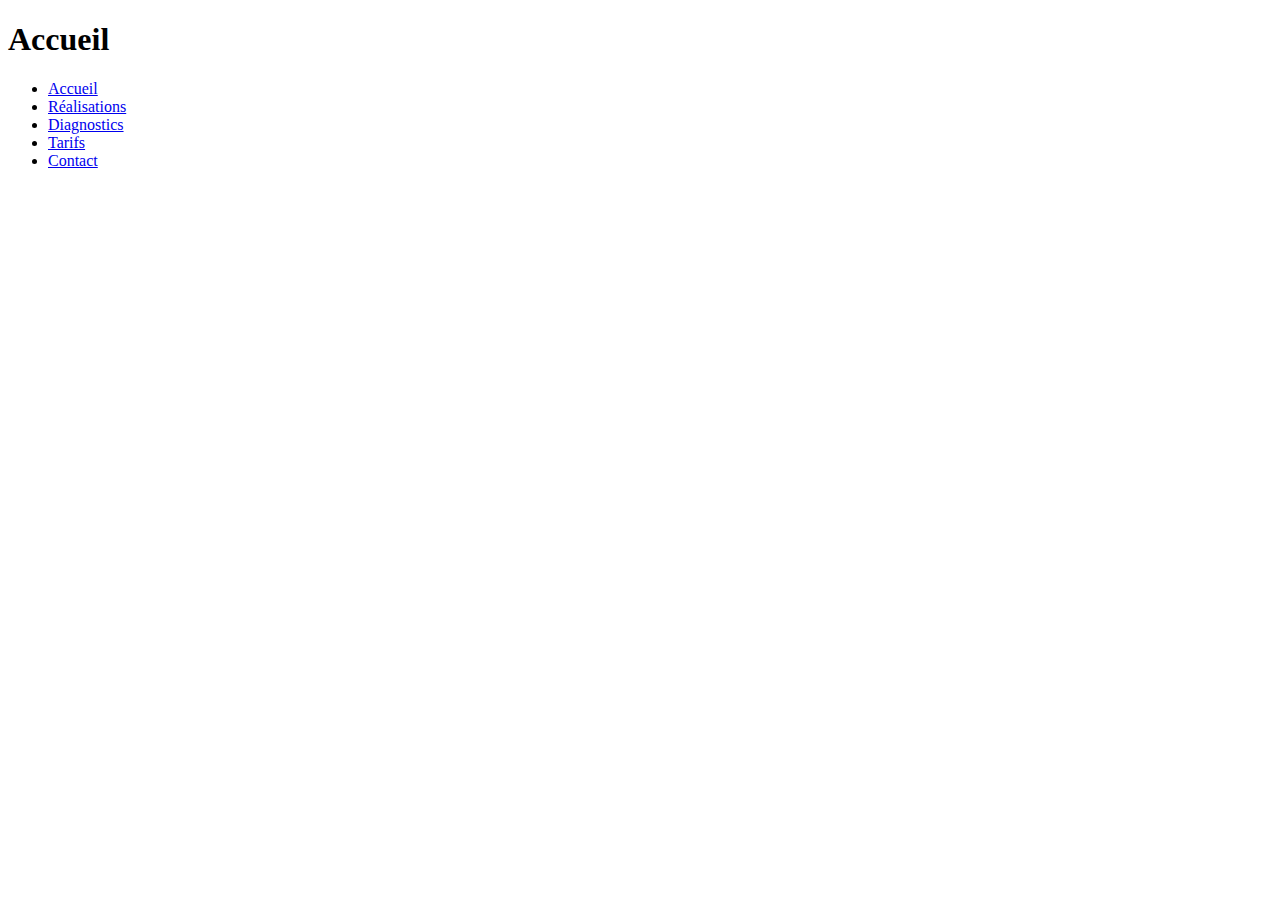
<file: contact.html>
<!DOCTYPE html>
<html lang="fr">
<head>
  <meta charset="UTF-8" />
  <meta name="viewport" content="width=device-width, initial-scale=1.0, height=device-height" />
  <title>Re-shoes</title>
  <link rel="stylesheet" href="assets/style/css/style.css" />
  <!-- <link rel="shortcut icon" type="image/png" href="assets/img/favicon.png" /> -->  
  <script src="assets/script/script.js"></script>
  <script src="https://ajax.googleapis.com/ajax/libs/jquery/3.4.1/jquery.min.js"></script>  
</head>

<body>
  <header>
    <h1>Accueil</h1>
    <nav id="navbar">
      <ul>
        <li>
          <a href="index.html">Accueil</a>
        </li>
        <li>
          <a href="real.html">Réalisations</a>
        </li>
        <li>
          <a href="diag.html">Diagnostics</a>
        </li>
        <li>
          <a href="tarif.html">Tarifs</a>
        </li>
        <li>
          <a href="contact.html">Contact</a>
        </li>
      </ul>
    </nav>
  </header>
  <section>
  </section>
  <main>
  </main>
  <footer>
  </footer>
</body>

</html>
</file>
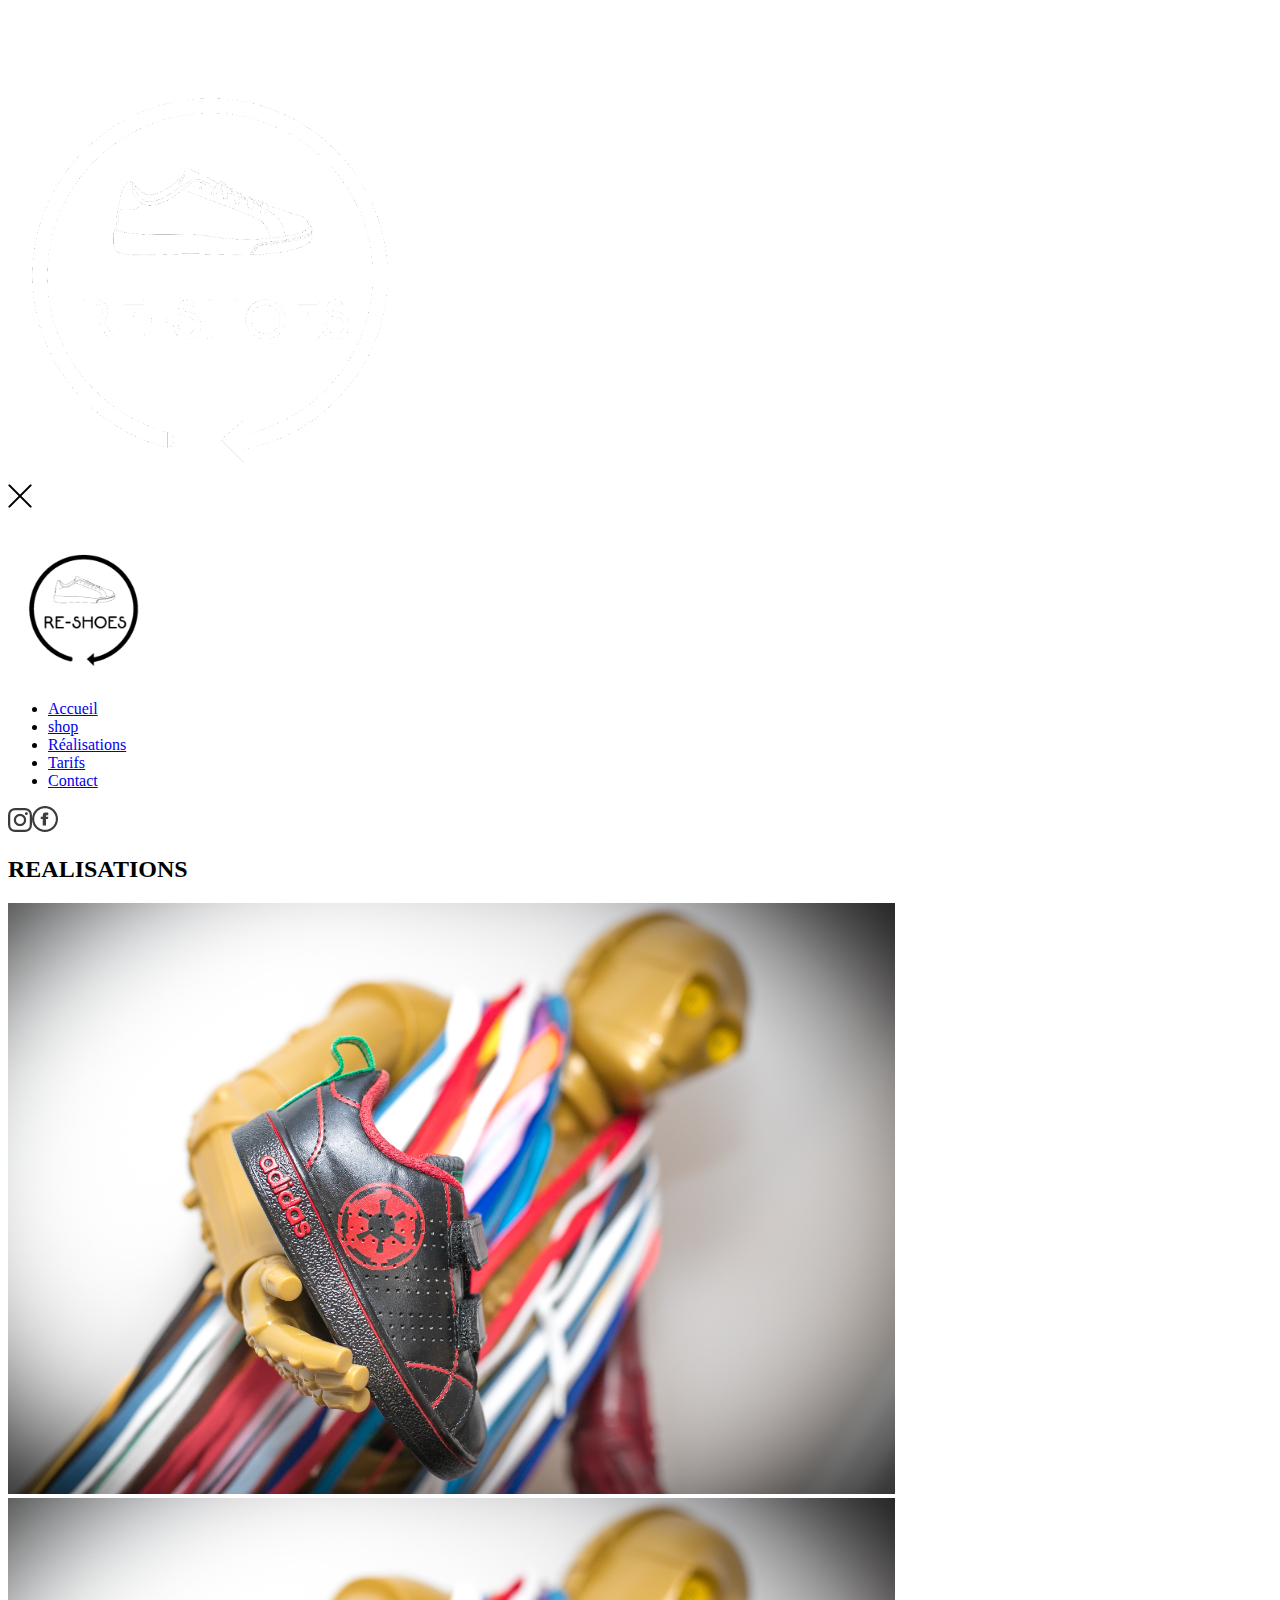
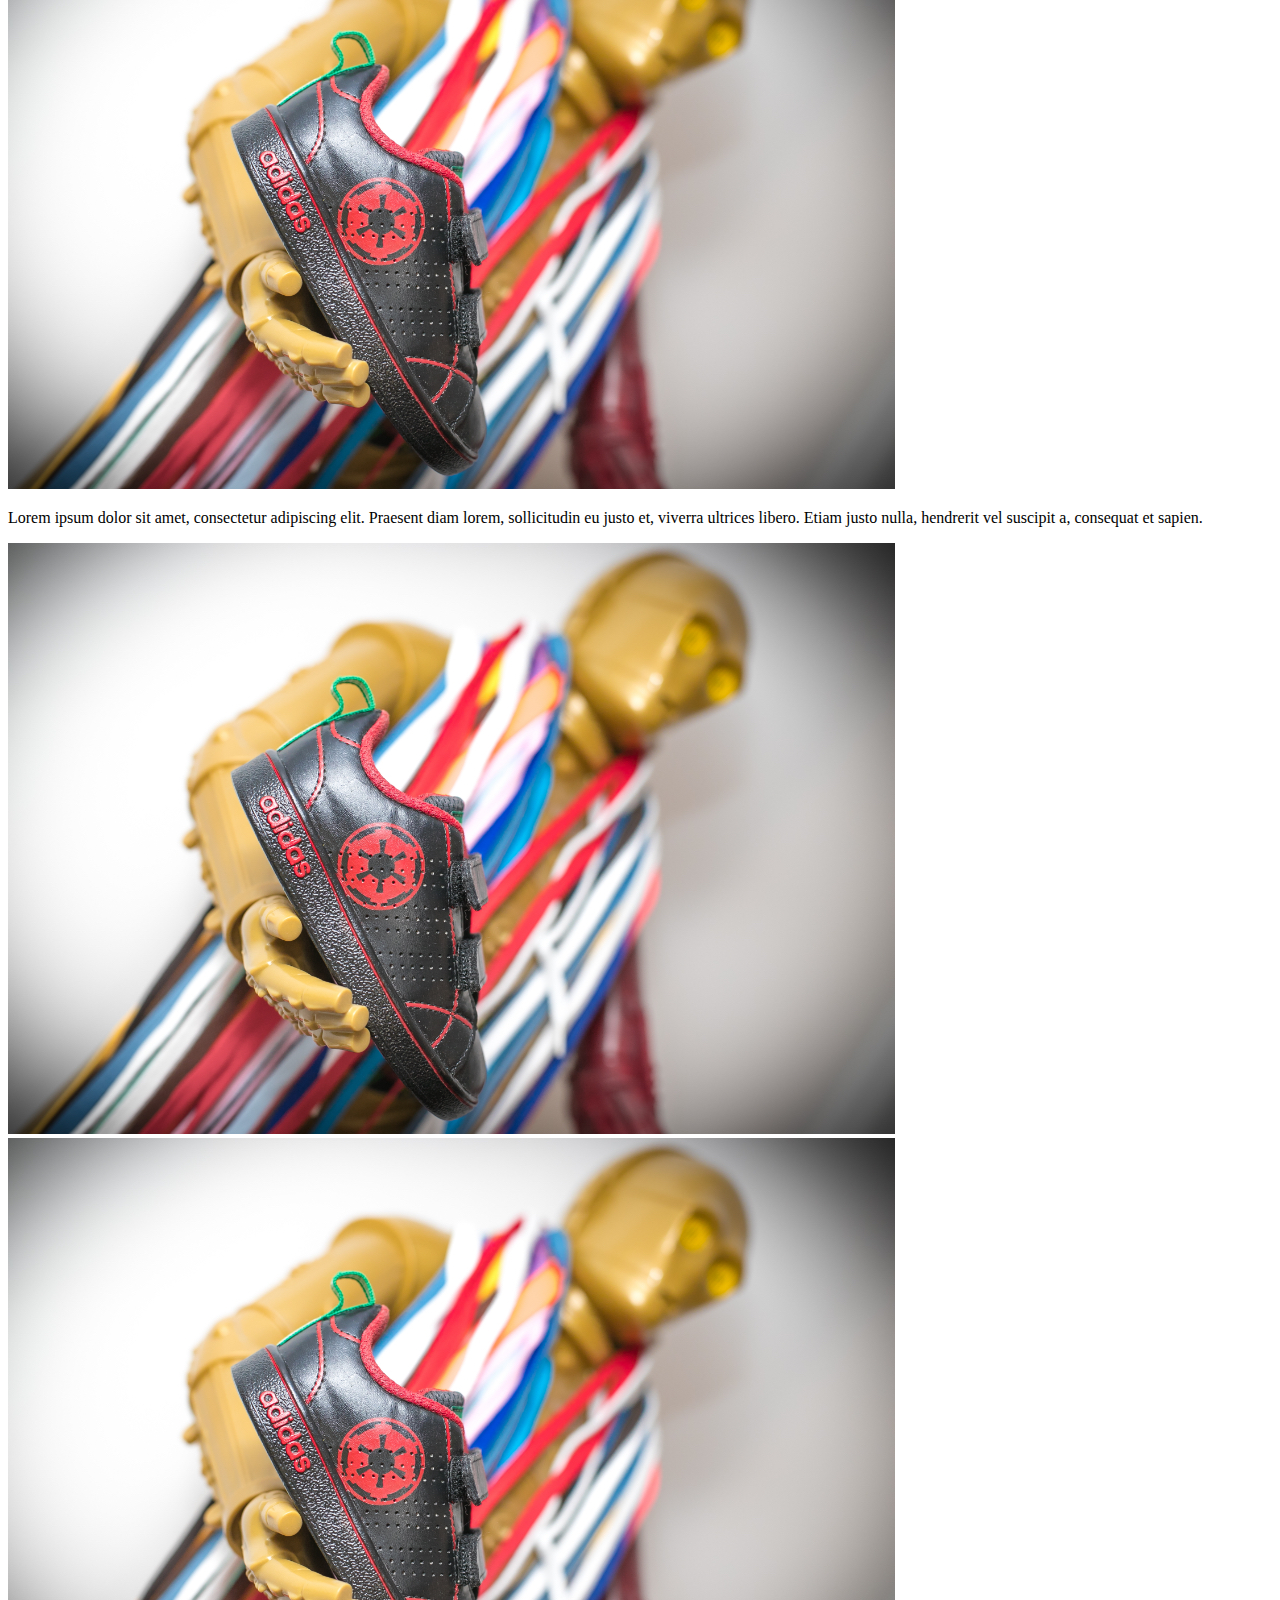
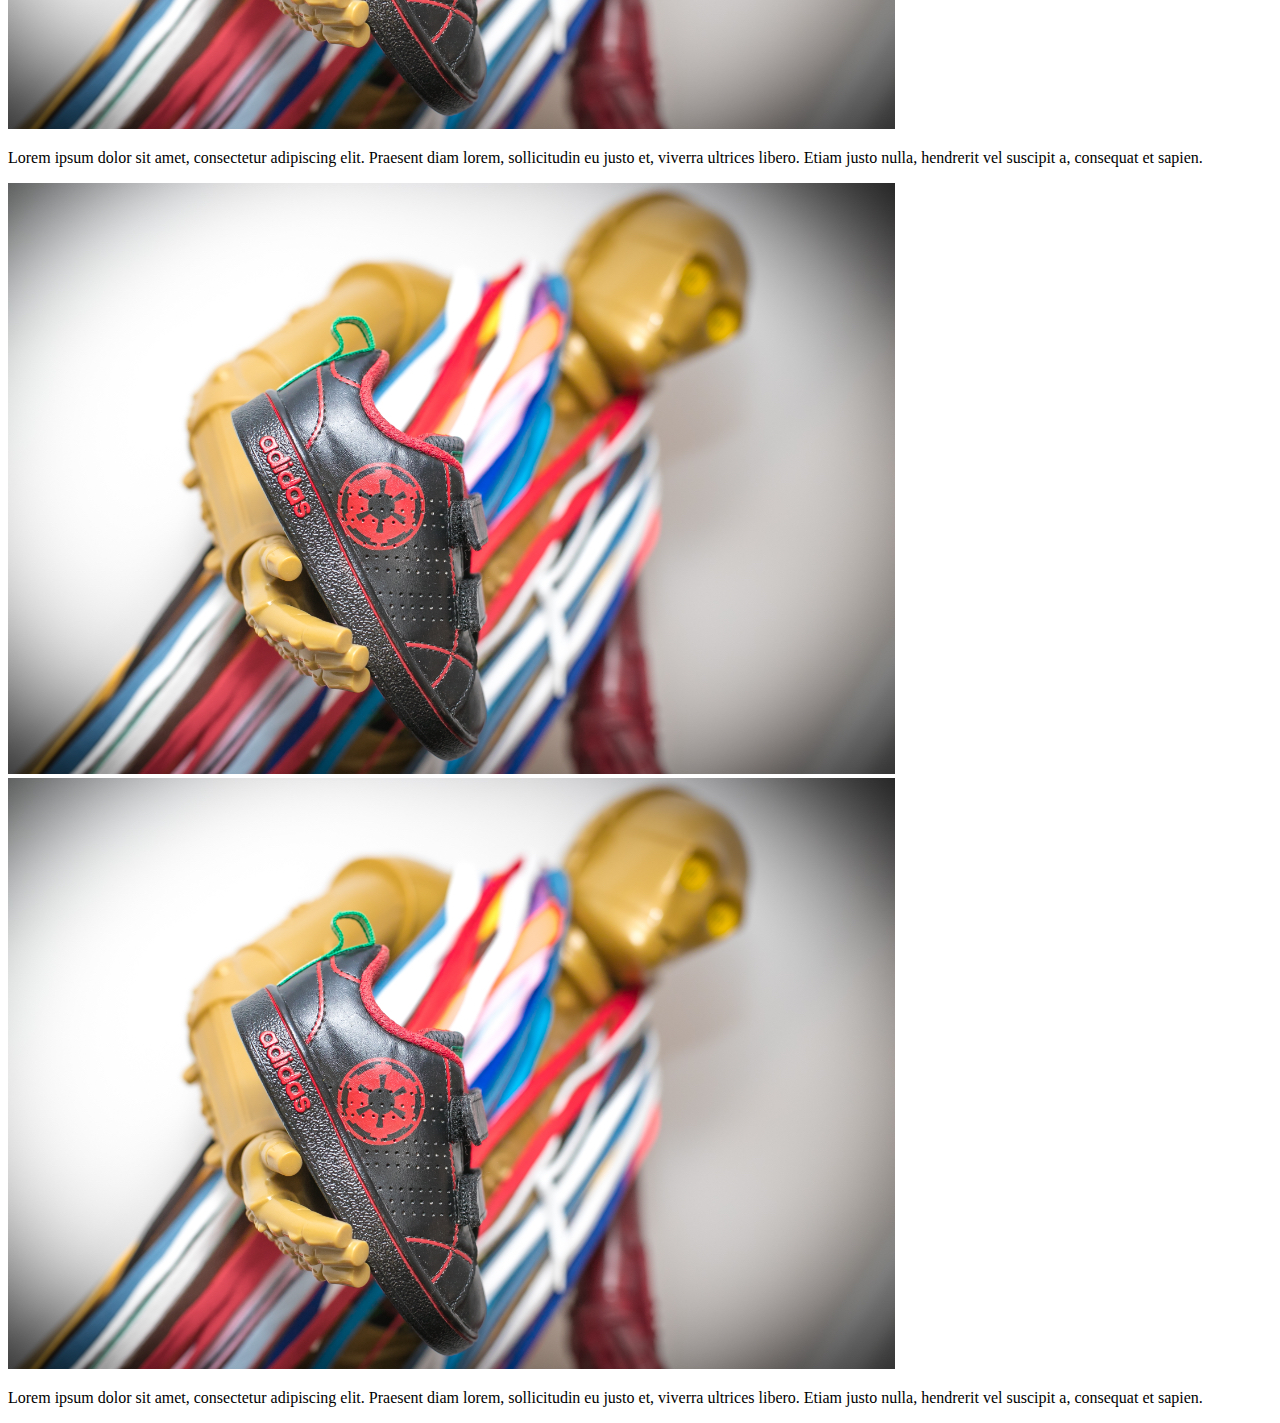
<file: real.html>
<!DOCTYPE html>
<html lang="fr">
<head>
  <meta charset="UTF-8" />
  <meta name="viewport" content="width=device-width, initial-scale=1.0, height=device-height" />
  <title>Re-shoes</title>
  <link rel="stylesheet" href="assets/style/css/style.css" />
  <!-- <link rel="shortcut icon" type="image/png" href="assets/img/favicon.png" /> -->  
  <script src="assets/script/script.js"></script>
  <script src="https://ajax.googleapis.com/ajax/libs/jquery/3.4.1/jquery.min.js"></script>  
</head>

<body>
  <header>
    <div id='headerotherPages' >
      <p id='pIconMenuOtherPages'>
        <img src='./assets/img/icon-menu.png' alt='icon menu' id='menu'/>
      </p>
      <p id='logoRight'>
        <img src='./assets/img/logo.png'' alt='logo à droite' />
      </p>
    </div>

    <nav id="navbar">
      <p id='closeCross'><img src='./assets/img/Icon-Close.png' alt='cross'/></p>
      <p id="plogo"><img src='./assets/img/logo-noir.png' alt='logo du site' id='logo'/></p>

      <ul>
        <li>
          <a href="index.html">Accueil</a>
        </li>
        <li>
          <a href="Shop.html">shop</a>
        </li>
        <li>
          <a href="real.html" id="active">Réalisations</a>
        </li>
        <li>
          <a href="tarif.html">Tarifs</a>
        </li>
        <li>
          <a href="contact.html">Contact</a>
        </li>
      </ul>
      <p id='logoReseaux'><img src='./assets/img/insta.png' alt='icon instagram'/><img src='./assets/img/facebook.png' alt='icon facebook'/></p>
    </nav>

  </header>
  
  <div id='backgroundImg'></div>
  <main>
    <section>
      <h2>REALISATIONS</h2>
      <div class='realisations'>
        <diV class='photosReal'>
          <img src='./assets/img/photo1.jpg'/>
        </diV>
        <diV class='photosReal'>
          <img src='./assets/img/photo1.jpg'/>
        </diV>
        <diV class='model'>
          <p>Lorem ipsum dolor sit amet, consectetur adipiscing elit. Praesent diam lorem, sollicitudin eu justo et, viverra ultrices libero. Etiam justo nulla, hendrerit vel suscipit a, consequat et sapien.</p>
        </diV>
      </div>

      <div class='realisations'>
        <diV class='photosReal'>
          <img src='./assets/img/photo1.jpg'/>
        </diV>
        <diV class='photosReal'>
          <img src='./assets/img/photo1.jpg'/>
        </diV>
        <diV class='model'>
          <p>Lorem ipsum dolor sit amet, consectetur adipiscing elit. Praesent diam lorem, sollicitudin eu justo et, viverra ultrices libero. Etiam justo nulla, hendrerit vel suscipit a, consequat et sapien.</p>
        </diV>
      </div>

      <div class='realisations'>
        <diV class='photosReal'>
          <img src='./assets/img/photo1.jpg'/>
        </diV>
        <diV class='photosReal'>
          <img src='./assets/img/photo1.jpg'/>
        </diV>
        <diV class='model'>
          <p>Lorem ipsum dolor sit amet, consectetur adipiscing elit. Praesent diam lorem, sollicitudin eu justo et, viverra ultrices libero. Etiam justo nulla, hendrerit vel suscipit a, consequat et sapien.</p>
        </diV>
      </div>

    </section>
  </main>


  <footer>
  </footer>
</body>

</html>
</file>
<file: assets/style/css/style.css>
@media screen and (max-width: 768px) {
    body {
        margin:0;
        
    }

    /* En tête */

    header h1 {
        width:auto;
        text-align: center;
    }

    #pictureHeader {
        position: fixed;
        top:0;
        height: 100vh;
        width: 100%;
        background-image: url(../../img/home.jpg);
        background-repeat: no-repeat;
        background-size: cover;
        background-position: center;
        z-index: -1;
    }

    #pIconMenu {
        position: absolute;
        top: 60px;
        left: 60px;
        
    }

    #mainLogo {
        position:fixed;
        top:35%;     
        width: 100%;
        text-align: center;;   
    }

    #mainLogo img {
        width:215px;
    }

    header nav {
        
        background-color: #FFF;
        opacity: 90%;
        position: fixed;
        top: 0;
        width:80%;
        left: -1000px;
        height:100vh;
    }

    #closeCross {
        padding-left:60px;
        padding-top:60px;
    }

    #plogo {
        text-align: center;
    }
    p #logo {
        width:150px;
        
    }

    header nav ul {
        list-style: none;
        padding-left:60px;
    }

    header nav ul li {
        padding-bottom:30px;
    }

    header nav ul li a {
        text-decoration: none;
        color: #3C3C3C;
        font-size:14px;
    }

    #active {
        text-decoration: none;
        color: #3C3C3C;
        opacity:0.65;
    }

    #logoReseaux {
        padding-left:60px;
    }

    #logoReseaux img:first-child {
        padding-right:30px;
    }

    #scrollButton {
        position: absolute;
        top:90%;
        width:100%;
        text-align: center;
    }

    #histoire {
        padding:15px;
        z-index:10;
        background-color:#FFF;
        margin-top: 100vh;
    }

    #histoire h2 {
        text-align:center;
        letter-spacing: 4.4px;
        color: #3C3C3C;
        text-transform: uppercase;
        opacity: 1;
    }


    /* Section histoire */


    #histoire p {
        text-align:center;
        letter-spacing: 4.4px;
        color: #3C3C3C;
        opacity: 1;
    }

    #histoire p:nth-child(2) {
        margin: 70px 0;
    }
    .photos img {
        width: 100%;
    }

    #citation {
        margin: 70px 0;
        text-align: center;;
        letter-spacing: 4.4px;
        color: #3C3C3C;
        opacity: 1;
    }

    #valeurs {
        width:95%;
        margin: 0 auto;
        display: flex;
        flex-wrap: wrap;
    }

    .valeur {
        width:50%
    }

    .valeur h3 {
        text-align:center;
    }

    footer {
        width:100%;
        display:flex;
        justify-content: space-evenly;
        background-color: #1D1D1D;
        text-align: center;
    }

    .footerP {        
        font-size:10px;
        letter-spacing: 0.2px;
        color: #FFFFFF;
        opacity: 0.5;
       
    }

    /* HEADER OTHER PAGES */


    #headerotherPages {
        background-color: black;
        opacity: 0.8;
        position: absolute;
        width: 100%;
        top: 0;
        display: flex;
        justify-content: space-between;
    }

   #pIconMenuOtherPages {
    margin: 60px 0 0 30px;
   }

   #logoRight {
    margin: 30px 30px 0 0;
    }

    #logoRight img {
    width: 80px;
    height: 77px;
    }

    /****** PAGE REALISATION    *******/
    #backgroundImg {
        position: fixed;
        top:0;
        height: 100vh;
        width: 100%;
        background-image: url(../../img/home.jpg);
        background-repeat: no-repeat;
        background-size: cover;
        background-position: center;
        z-index: -1;
        background-color: black;
        
    }
  

   main section  {
    margin-top:112px;
    padding-top: 50px;
    background-color: rgba(0, 0 , 0, 0.8);
   }

   main section H2 {
       color:white;
       text-align:center;
   }

    .realisations {
        width:90%;
        margin: 0 auto;
        background-color:white;

    }

    .photosReal {
        width:100%;
    }

    .photosReal img {
        width:100%
    }

} 

@media screen and (max-width: 1024px) {
    
} 

@media screen and (max-width: 192px) {
    
}
</file>
